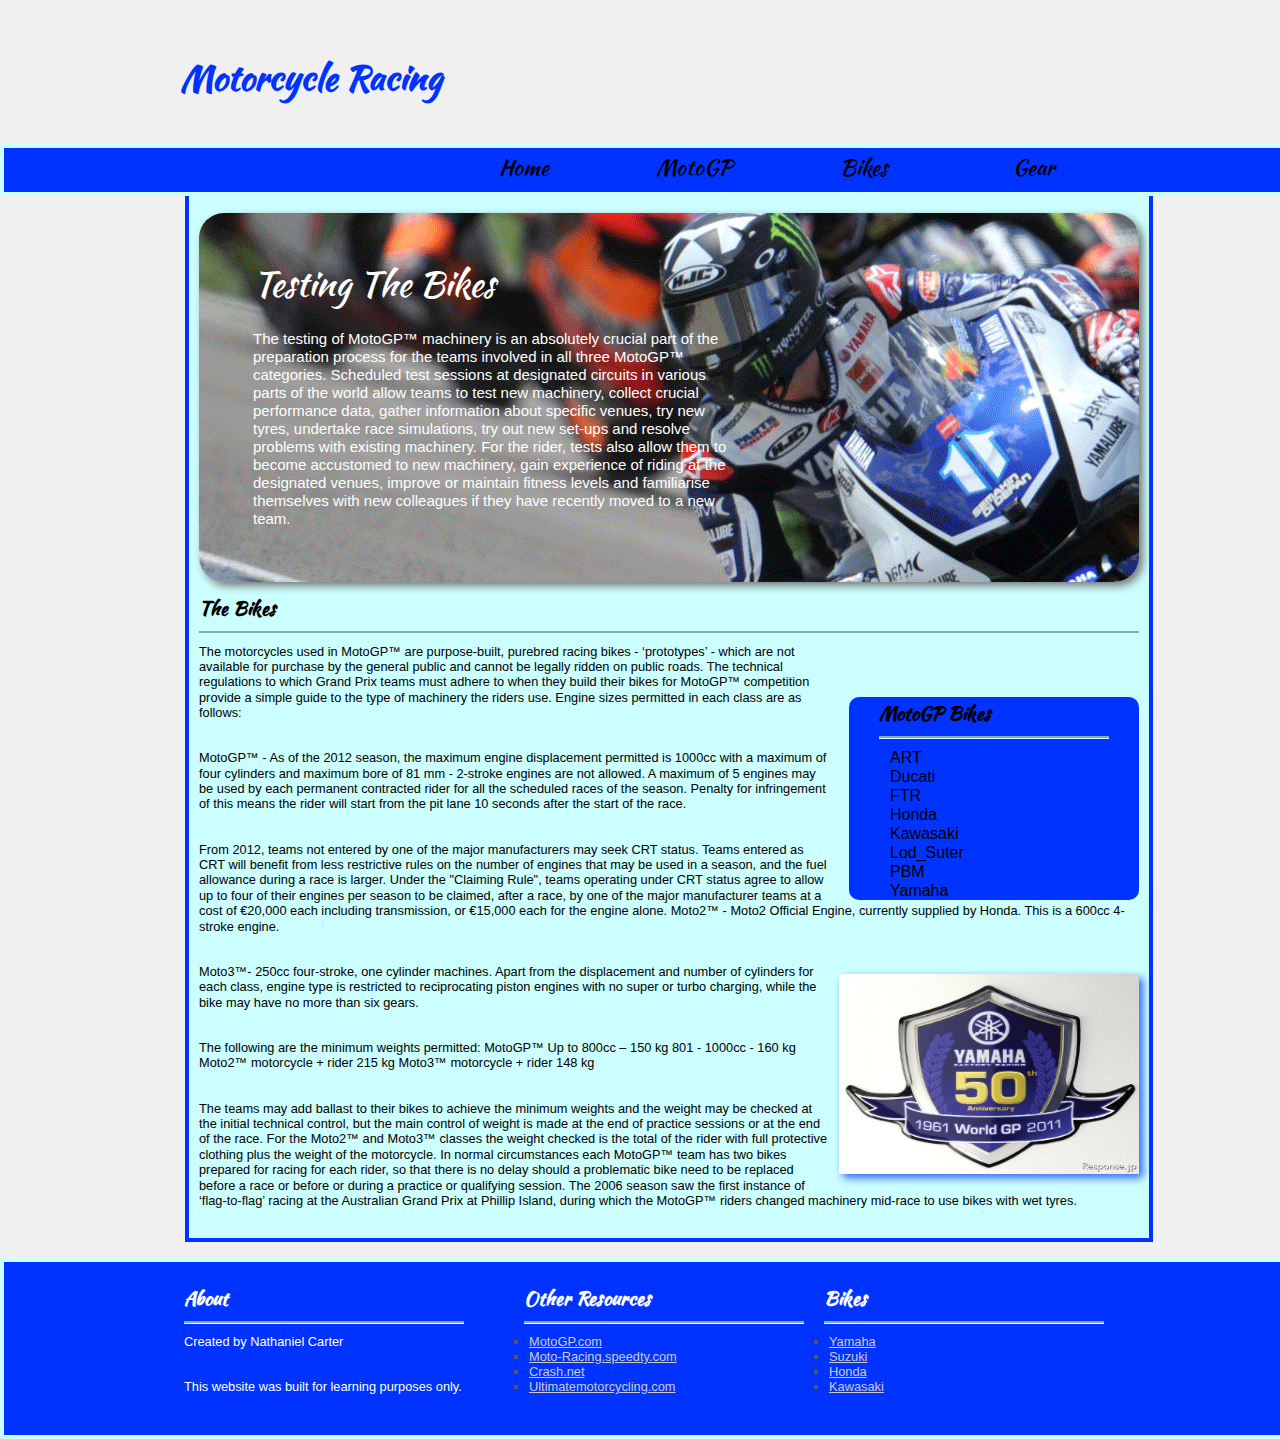
<file: pages/Bikes.html>
<!doctype html>
<html lang="en">
	
<head>
<meta charset="utf-8">
<title>Bikes</title>
<link href="../css/css.css" rel="stylesheet" type="text/css" />
</head>

<!--
 Assignment: Final website project
 Author: Nathaniel Carter
 Date: December 6, 2016
 Filename: index.html
 Description: Home page of MotoGP review site
 Dependencies: css.css, MotoGPpage.html, Gear.html, index.html, 
-->
    
<body>

<header>
<h1>Motorcycle Racing</h1>
</header>

<nav id="main">
	<ul>
    	<li><a href="../index.html">Home</a></li>
        <li><a href="MotoGPpage.html">MotoGP</a></li>
        <li><a href="Bikes.html">Bikes</a></li>
        <li><a href="Gear.html">Gear</a></li>
    </ul>
</nav>
<div id="container">
<section id="intro">
	<header>
        	<h2>Testing The Bikes</h2>
    </header>
    
    <article>
    	<p> The testing of MotoGP™ machinery is an absolutely crucial part of the preparation process for the teams involved in all three MotoGP™ categories.
Scheduled test sessions at designated circuits in various parts of the world allow teams to test new machinery, collect crucial performance data, gather information about specific venues, try new tyres, undertake race simulations, try out new set-ups and resolve problems with existing machinery.
For the rider, tests also allow them to become accustomed to new machinery, gain experience of riding at the designated venues, improve or maintain fitness levels and familiarise themselves with new colleagues if they have recently moved to a new team. </p>
    </article>
</section>

<aside>
	<section>
    	<header><h3>MotoGP Bikes</h3></header>
        <nav>
           <ul>
    		<li><a href="#">ART</a></li>
        	<li><a href="#">Ducati</a></li>
        	<li><a href="#">FTR</a></li>
        	<li><a href="#">Honda</a></li>
        	<li><a href="#">Kawasaki</a></li>
        	<li><a href="#">Lod_Suter</a></li>
        	<li><a href="#">PBM</a></li>
        	<li><a href="#">Yamaha</a></li>
    	   </ul>
        </nav>
    </section>
</aside>
<section id="blogPost">
	<header>
    	<h3>The Bikes</h3>
    </header>
    </section>
    <article>
    	<p> The motorcycles used in MotoGP™ are purpose-built, purebred racing bikes - ‘prototypes’ - which are not available for purchase by the general public and cannot be legally ridden on public roads.
The technical regulations to which Grand Prix teams must adhere to when they build their bikes for MotoGP™ competition provide a simple guide to the type of machinery the riders use.
Engine sizes permitted in each class are as follows: </p>

<p> MotoGP™ - As of the 2012 season, the maximum engine displacement permitted is 1000cc with a maximum of four cylinders and maximum bore of 81 mm - 2-stroke engines are not allowed. A maximum of 5 engines may be used by each permanent contracted rider for all the scheduled races of the season. Penalty for infringement of this means the rider will start from the pit lane 10 seconds after the start of the race. </p>

<p> From 2012, teams not entered by one of the major manufacturers may seek CRT status. Teams entered as CRT will benefit from less restrictive rules on the number of engines that may be used in a season, and the fuel allowance during a race is larger. Under the "Claiming Rule", teams operating under CRT status agree to allow up to four of their engines per season to be claimed, after a race, by one of the major manufacturer teams at a cost of €20,000 each including transmission, or €15,000 each for the engine alone.
Moto2™ - Moto2 Official Engine, currently supplied by Honda. This is a 600cc 4-stroke engine. </p>
<img src="../images/y50.jpg" alt="Yamaha 50 Anneversary" width="300" height="200" class="rightSide" />
<p> Moto3™- 250cc four-stroke, one cylinder machines.
Apart from the displacement and number of cylinders for each class, engine type is restricted to reciprocating piston engines with no super or turbo charging, while the bike may have no more than six gears. </p>
<p> The following are the minimum weights permitted:
MotoGP™
Up to 800cc – 150 kg
801 - 1000cc - 160 kg
Moto2™ motorcycle + rider 215 kg
Moto3™ motorcycle + rider 148 kg </p>

<p> The teams may add ballast to their bikes to achieve the minimum weights and the weight may be checked at the initial technical control, but the main control of weight is made at the end of practice sessions or at the end of the race. For the Moto2™ and Moto3™ classes the weight checked is the total of the rider with full protective clothing plus the weight of the motorcycle.
In normal circumstances each MotoGP™ team has two bikes prepared for racing for each rider, so that there is no delay should a problematic bike need to be replaced before a race or before or during a practice or qualifying session. The 2006 season saw the first instance of ‘flag-to-flag’ racing at the Australian Grand Prix at Phillip Island, during which the MotoGP™ riders changed machinery mid-race to use bikes with wet tyres. </p>
    </article>

<footer>
<div>
	<section>
    	<h3>About</h3>
        <p>Created by Nathaniel Carter</p>
        <p>This website was built for learning purposes only.</p>
    </section>
    	
    <section id="resources">
    	<h3>Other Resources</h3>
        <ul>
        	<li><a href="http://www.motogp.com" target="_blank">MotoGP.com</a></li>
            <li><a href="http://moto-racing.speedtv.com/moto-gp/" target="_blank">Moto-Racing.speedty.com </a></li>
            <li><a href="http://www.crash.net/motogp" target="_blank">Crash.net</a></li>
            <li><a href="http://ultimatemotorcycling.com/2013-qatar-motogp-results/" target="_blank">Ultimatemotorcycling.com </a></li>
 </ul>
    </section>
    
     <section>
         <h3>Bikes</h3>
        <ul>
        	<li><a href="#">Yamaha</a></li>
            <li><a href="#">Suzuki</a></li>
            <li><a href="#">Honda</a></li>
            <li><a href="#">Kawasaki</a></li>
 </ul>
    </section>
    </div>
</footer>
</div>

</body>
</html>
</file>
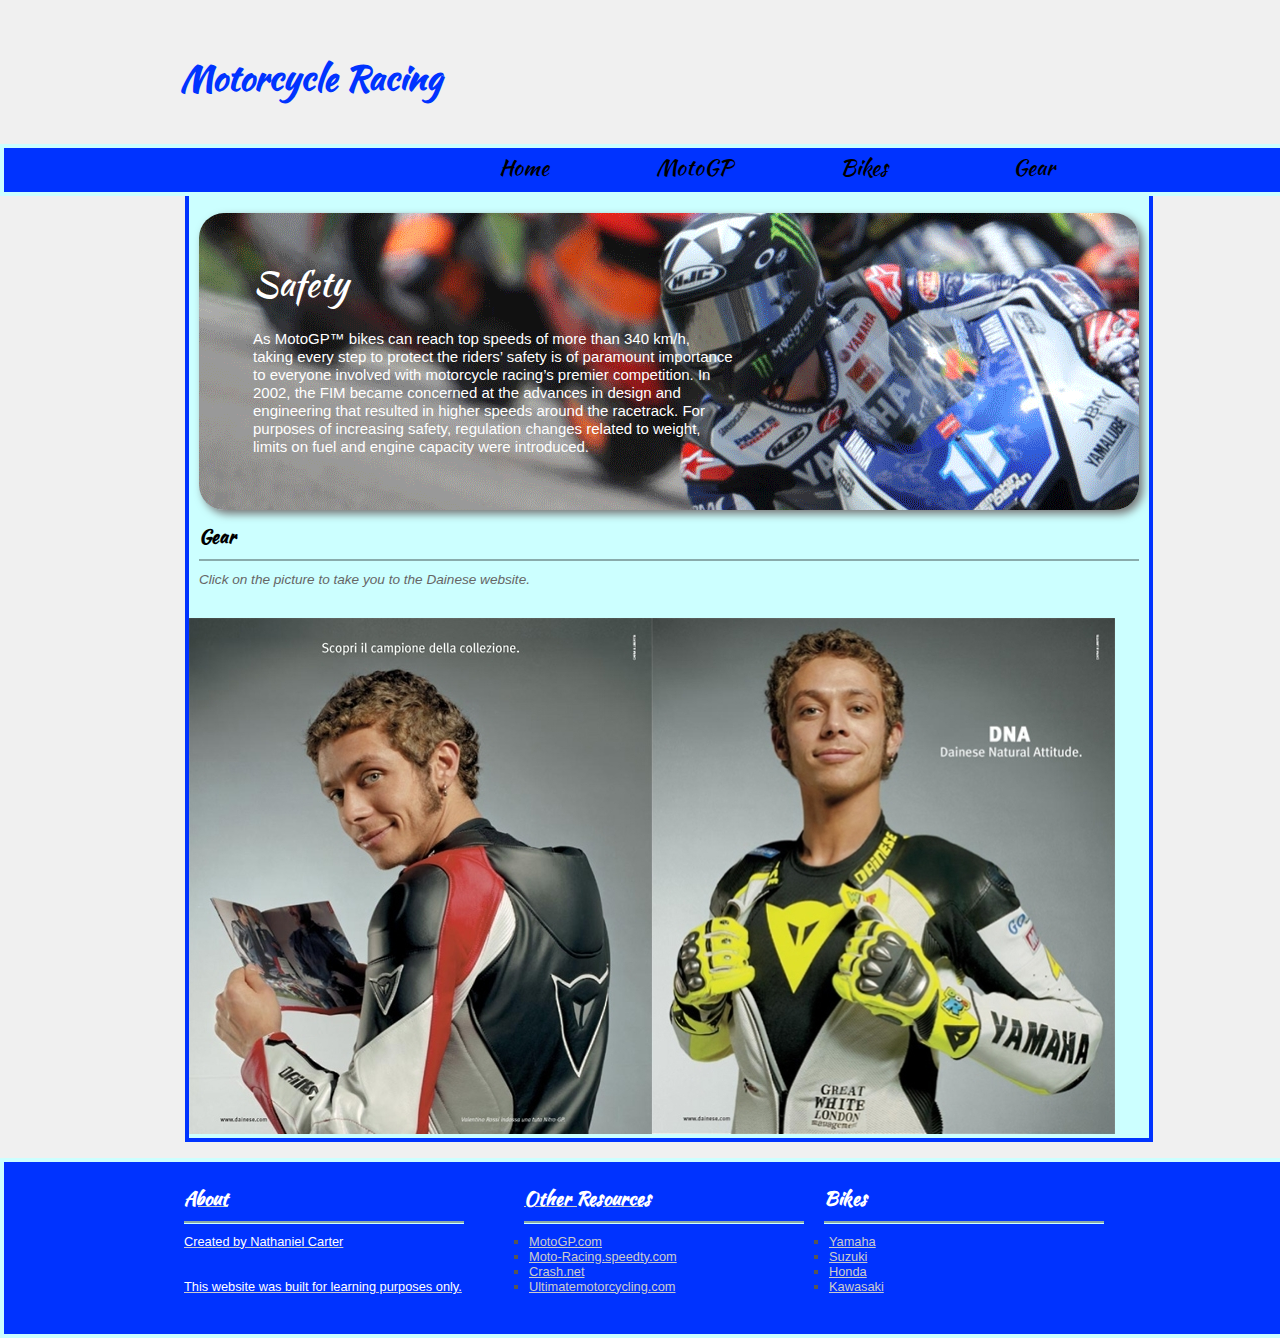
<file: pages/Gear.html>
<!doctype html>
<html lang="en">
	
<head>
<meta charset="utf-8">
<title>Gear</title>
<link href="../css/css.css" rel="stylesheet" type="text/css" />
</head>

<!--
 Assignment: Final website project
 Author: Nathaniel Carter
 Date: December 7, 2016
 Filename: index.html
 Description: Home page of MotoGP review site
 Dependencies: css.css, MotoGPpage.html, index.html, Bikes.html, 
-->
    
<body>

<header>
<h1>Motorcycle Racing</h1>
</header>

<nav id="main">
	<ul>
    	<li><a href="../index.html">Home</a></li>
        <li><a href="MotoGPpage.html">MotoGP</a></li>
        <li><a href="Bikes.html">Bikes</a></li>
        <li><a href="Gear.html">Gear</a></li>
    </ul>
</nav>
<div id="container">
<section id="intro">
	<header>
        	<h2>Safety</h2>
    	<p> As MotoGP™ bikes can reach top speeds of more than 340 km/h, taking every step to protect the riders’ safety is of paramount importance to everyone involved with motorcycle racing’s premier competition.
In 2002, the FIM became concerned at the advances in design and engineering that resulted in higher speeds around the racetrack. For purposes of increasing safety, regulation changes related to weight, limits on fuel and engine capacity were introduced. </p>
    </header>
</section>



<section id="blogPost">
	<header>
    	<h3>Gear</h3>
        <p>Click on the picture to take you to the Dainese website.</p>
       <article><a href="http://www.dainese.com/us_en/?gclid=CL2HyqXH7dACFcNafgodksAIHQ" class="imageLink"> <img src="../images/dainese.jpg" alt="Yamaha bike" class="Side" />
        </article>
        

 </header>

</section>

<footer>
<div>
	<section>
    	<h3>About</h3>
        <p>Created by Nathaniel Carter</p>
        <p>This website was built for learning purposes only.</p>
    </section>
    	
    <section id="resources">
    	<h3>Other Resources</h3>
        <ul>
        	<li><a href="http://www.motogp.com" target="_blank">MotoGP.com</a></li>
            <li><a href="http://moto-racing.speedtv.com/moto-gp/" target="_blank">Moto-Racing.speedty.com </a></li>
            <li><a href="http://www.crash.net/motogp" target="_blank">Crash.net</a></li>
            <li><a href="http://ultimatemotorcycling.com/2013-qatar-motogp-results/" target="_blank">Ultimatemotorcycling.com </a></li>
 </ul>
    </section>
    
     <section>
         <h3>Bikes</h3>
        <ul>
        	<li><a href="#">Yamaha</a></li>
            <li><a href="#">Suzuki</a></li>
            <li><a href="#">Honda</a></li>
            <li><a href="#">Kawasaki</a></li>
 </ul>
    </section>
    </div>
</footer>
</div>

</body>
</html>
</file>
<file: css/css.css>
@charset "utf-8";
header, section, article, nav, footer, aside, figure {
	display: block;
}
@font-face {
    font-family: 'KaushanScriptRegular';
    src: url('../fonts/KaushanScript-Regular-webfont.eot');
    src: url('../fonts/KaushanScript-Regular-webfont.eot?#iefix') format('embedded-opentype'),
         url('../fonts/KaushanScript-Regular-webfont.woff') format('woff'),
         url('../fonts/KaushanScript-Regular-webfont.ttf') format('truetype'),
         url('../fonts/KaushanScript-Regular-webfont.svg#KaushanScriptRegular') format('svg');
    font-weight: normal;
    font-style: normal;
}
* {
	margin: 0px;
	padding: 0px;
}
body {
	font-family: Arial, Helvetica, sans-serif;
	background-color: #f0f0f0;
	width: 940px;
	margin-top: 0px;
	margin-right: auto;
	margin-bottom: 0px;
	margin-left: auto;
	padding-top: 20px;
	padding-right: 0px;
	padding-bottom: 20px;
	padding-left: 0px;
}

h1 {
	font-family:'KaushanScriptRegular', Arial, Helvetica, sans-serif;
	color:#0033ff;
	font-size: 2.2em;
	line-height: 2.4em;
	padding-top: 10px;
	padding-right: 0px;
	padding-bottom: 10px;
	padding-left: 0px;
	margin:10px;
	
}
h2 {
	font-family:'KaushanScriptRegular', Arial, Helvetica, sans-serif;
	color:#0033ff;
	font-size: 2.2em;
	line-height: 2.4em;
	padding-top: 10px;
	padding-right: 0px;
	padding-bottom: 10px;
	padding-left: 0px;
	margin:10px;

}
h3 {
	font-family:'KaushanScriptRegular', Arial, Helvetica, sans-serif;
	font-size: 1.2em;
	line-height: 1.5em;
	padding-top: 5px;
	padding-right: 0px;
	padding-bottom: 5px;
	padding-left: 0px;
	margin:10px;
}
 h3{
	border-bottom:groove #ccffff;
}
p {
	margin:10px;
	font-size: .8em;
	line-height: 1.2em;
	padding-bottom: 20px;
}

nav#main {
	background-color: #0033ff;
	width: 100%;
	position:absolute;
	left:0;
	border:solid 4px #ccffff;

}
nav#main ul {
	width:940px;
	margin:0 450px;
	list-style-type:none;
}
nav#main li {
	float:left;
}
nav#main a {
	font-family:'KaushanScriptRegular', Arial, Helvetica, sans-serif;
	font-size:22px;
	line-height:2em;
	color:#000;
	text-decoration:none;
	display:block;
	width:140px;
	text-align:center;
	margin-right:30px;
}
nav#main a:hover {
	color:#fff;
}
#intro {
	background:url(../images/race.gif)0px -130px;
	padding:44px;
	margin-top:60px;
	margin-left:10px;
	margin-right:10px;
	border-radius:25px;
	box-shadow:4px 4px 8px #777;
	position:relative;
}
#intro img {
	position:absolute;
	top:20px;
	right:5px;
}
#intro p {
	width:480px;
}
#intro h2 {
	line-height:1.2em;
	color:#fff;
	padding:0 0 10px 0;
	font-weight:normal;
}
#intro h3 {
	color:#fff;
	padding:0 0 10px 0;
	font-weight:normal;
	line-height:1.0em;
}
#intro p {
	font-size:15px;
	padding:0;
	color:#fff;
}
aside {
	float:right;
	width:320px;
	margin-top:90px;
}
aside section {
	margin:25px 10px 0 20px;
	padding:0 20px;
	background-color:#0033ff;
	border-radius:10px;
}
aside section ul {
	list-style-type:none;
	margin-left:20px;
}
aside section a {
	color:#000;
	text-decoration:none;
	display:block;
	margin:1px;
}
aside section a:hover {
	color:#fff;
	text-decoration:underline;
}
#blogPost header p, #blogPost header p a {
	font-size:.85em;
	font-style:italic;
	color:#666;
}
#blogPost header a:hover {
	color:#000;
	text-decoration:none;
}
#blogPost header h2 {
	line-height:1.2em;
	padding-bottom:0;
    padding-left: 10px;
	margin-top:10px;
}
#blogPost article {
	column-count:2;
	column-gap:25px;
	text-align:justify;
}  
.leftSide{
	float: left;
	margin:10px;
    box-shadow:4px 4px 8px #3366ff;
}
.rightSide{
	float: right;
	margin:10px;
	box-shadow:4px 4px 8px #3366ff;
}
#container {
	width:960px;
	background-color:#ccffff;
	border:solid 4px #0033ff;
	margin:15px 15px 0 15px;
}
figure {
	margin-left:10px;
	margin-bottom:10px;
	width:284px;
}
figcaption {
	color:#666;
	font-style:italic;
	font-size:.7em;
	margin-top:5px;
	text-align:center;
}
#comments {
	padding-top:20px;
	margin-top:20px;
}
#comments article {
	display:table;
	padding:20px;
	margin:10px;
}
#comments article header {
	display:table-cell;
	width:200px;
	padding-right:20px;
	font-size:.8em;
	color:#666;
}
#comments article header a {
	display:block;
	font-weight:bold;
	color:#000;
}
#comments article header a:hover {
	text-decoration:none;
}
#comments article:nth-child(even) {
	background-color:#afeeee;
	border:solid 1px #0033ff;
	border-radius:10px;
}
footer {
	background-color:#0033ff;
	width:100%;
	margin-top:20px;
	position:absolute;
	left:0;
	border:solid 4px #ccffff;

}
footer div {
	width:940px;
	margin:0 auto;
	padding:10px;
	display:table;
}
footer section {
	display:table-cell;
	width:300px;
}
footer h3, footer p {
	color:#fff;
}
footer a {
	color:#ccc;
}
footer a:hover {
	color:#fff;
	text-decoration:none;
}
footer ul {
	list-style-type:square;
	color:#565656;
	margin-left:15px;
	font-size:.8em;
}
footer #resources {
	padding-left:40px;
}
</file>
